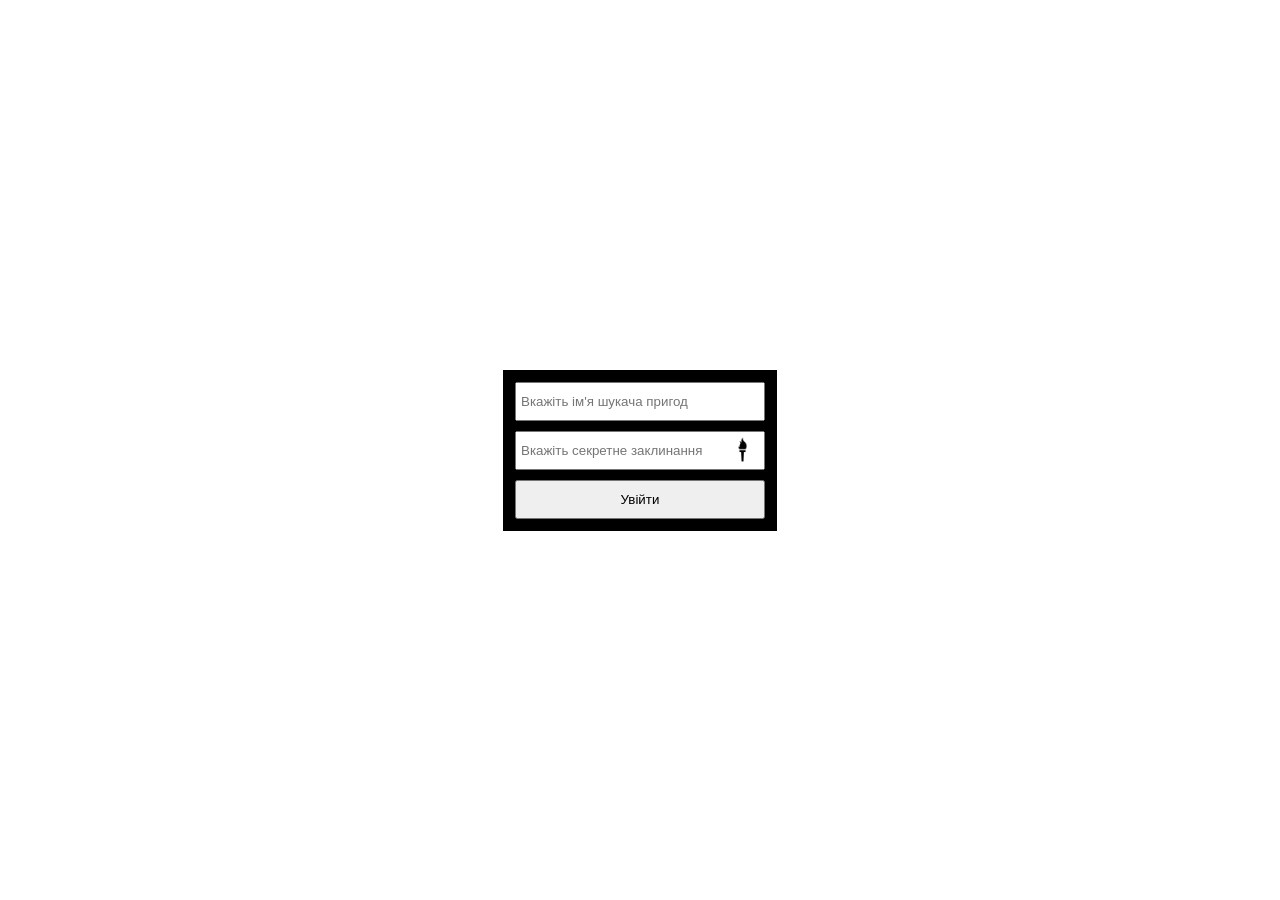
<file: index.html>
<!DOCTYPE html>
<html lang="uk">
<head>
    <meta charset="UTF-8">
    <meta name="viewport" content="width=device-width, initial-scale=1.0">
    <title>Особистий кабінет мага</title>
    <link rel="stylesheet" href="./css/style.css">
</head>
<body>
    <form action="" class="login-form">
        <input type="text" placeholder="Вкажіть ім'я шукача пригод" class="username-input">

        <label class="password-box">
            <input type="password" placeholder="Вкажіть секретне заклинання" class="secret-input">
            <img src="./torch-off.png" alt="" class="torch-icon">
        </label>

        <button class="login-button">Увійти</button>
    </form>

    <script src="script.js"></script>
</body>
</html>
</file>
<file: css/style.css>
* {
  margin: 0;
  padding: 0;
  box-sizing: border-box;
}

body {
  height: 100vh;
  display: flex;
  justify-content: center;
  flex-direction: column;
  align-items: center;
}

button {
  cursor: pointer;
}

.login-form {
  display: flex;
  flex-direction: column;
  padding: 10px;
  border: 2px solid black;
  background: black;
  row-gap: 10px;
}

.username-input {
  padding: 10px 4px;
  width: 250px;
}

.secret-input {
  padding: 10px 4px;
  width: 250px;
}

.login-button {
  padding: 10px 4px;
}

.password-box {
  position: relative;
}

.torch-icon {
  position: absolute;
  width: 25px;
  height: 25px;
  right: 10px;
  top: 6px;
  cursor: pointer;
}
</file>
